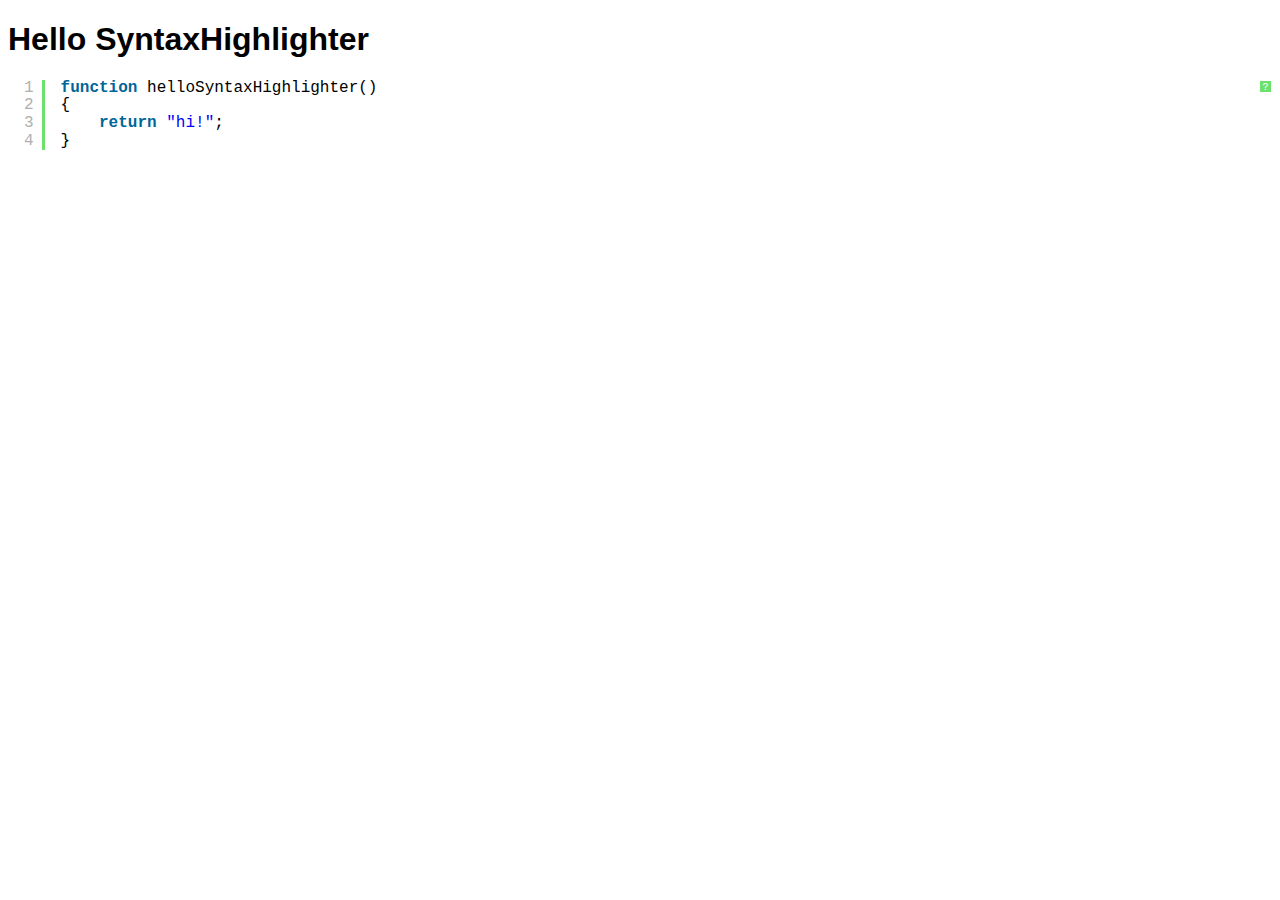
<file: sh/index.html>
<!DOCTYPE html PUBLIC "-//W3C//DTD XHTML 1.0 Strict//EN" "http://www.w3.org/TR/xhtml1/DTD/xhtml1-strict.dtd">
<html xmlns="http://www.w3.org/1999/xhtml" xml:lang="en" lang="en">
<head>
	<meta http-equiv="Content-Type" content="text/html; charset=UTF-8" />
	<title>Hello SyntaxHighlighter</title>
	<script type="text/javascript" src="scripts/shCore.js"></script>
	<script type="text/javascript" src="scripts/shBrushJScript.js"></script>
	<link type="text/css" rel="stylesheet" href="styles/shCoreDefault.css"/>
	<script type="text/javascript">SyntaxHighlighter.all();</script>
</head>

<body style="background: white; font-family: Helvetica">

<h1>Hello SyntaxHighlighter</h1>
<pre class="brush: js;">
function helloSyntaxHighlighter()
{
	return "hi!";
}
</pre>

</html>
</file>
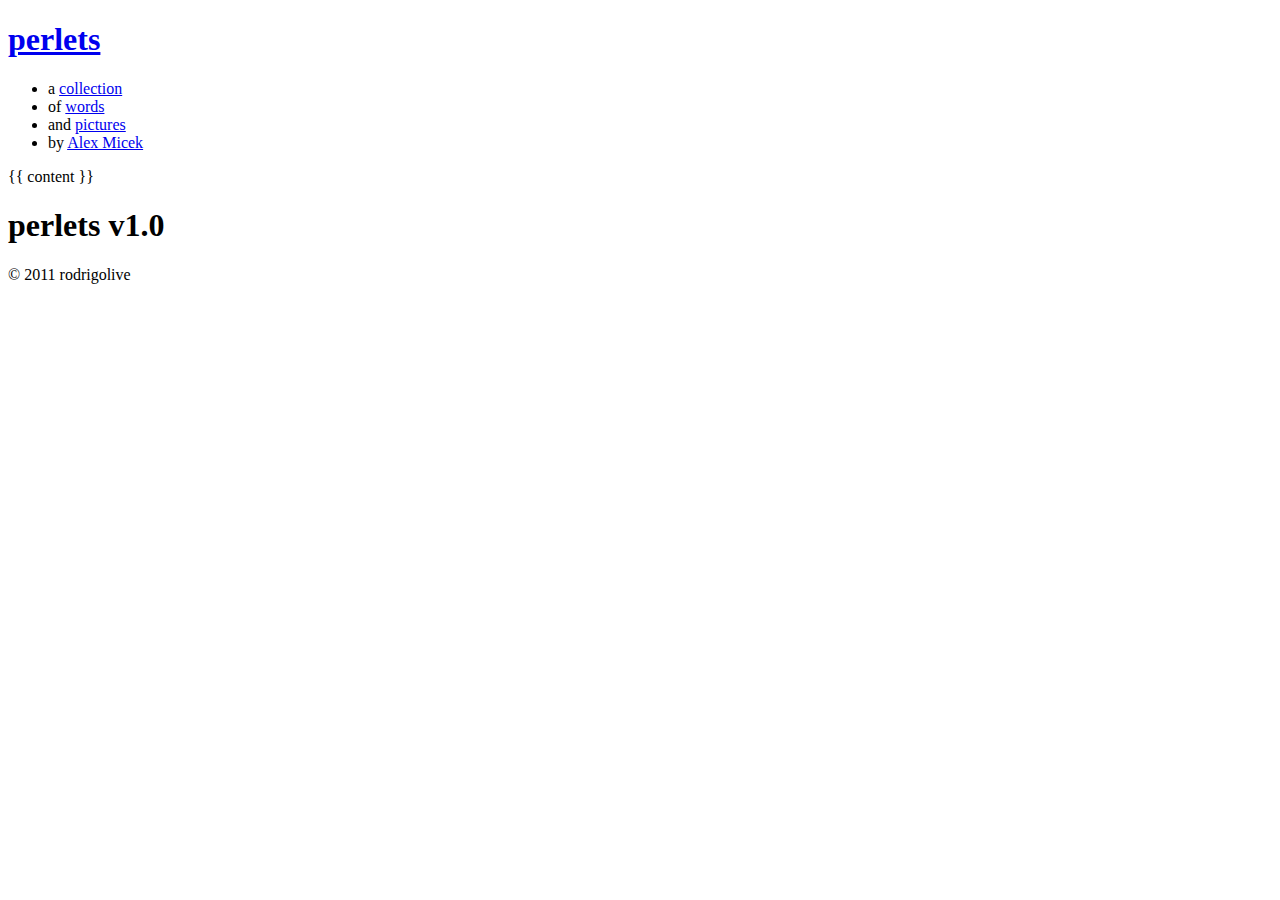
<file: _layouts/default.html>
<!DOCTYPE html> 
<html lang="en"> 
<head> 
  <title>perlets.org</title> 
  <meta charset="UTF-8" /> 
  <meta name="viewport" content="width=640, initial-scale=0.47"> 
  <meta name="robots" content="noindex, nofollow"> 
  <link rel="shortcut icon" href="http://perlets.org/img/favicon.ico"> 
  <link rel="apple-touch-icon-precomposed" href="http://perlets.org/img/apple-touch-icon-precomposed.png"> 
  <base href="http://rodrigolive.com/perlets/" > 

  <!-- link rel="alternate" type="application/rss+xml" title="RSS" href="http://perlets.org/all.rss" / -->  

  <script type="text/javascript" src="sh/scripts/shCore.js"></script>
  <script type="text/javascript" src="sh/scripts/shAutoloader.js"></script>
  <script type="text/javascript" src="sh/scripts/shBrushPerl.js"></script>
  <link rel="stylesheet" href="sh/styles/shCore.css" />  
  <link rel="stylesheet" href="sh/styles/shThemeDefault.css" />  
  <link rel="stylesheet" href="sh/styles/shThemeMidnight.css" />  
  <link rel="stylesheet" href="style.css" />  

</head> 
<body class=""> 

<!-- img style="position:relative; float:right" src="perl-mach5.png" / -->

    <header id="entablature"> 
        <h1><a href="/">perlets</a></h1> 
        <nav> 
            <ul> 
        <li class="collection">a <a href="archives/">collection</a></li> 
        <li class="words">of <a href="words/">words</a></li> 
        <li class="photos">and <a href="pictures/">pictures</a></li> 
        <li class="about">by <a href="alex/">Alex Micek</a></li> 
            </ul> 
        </nav> 
    </header> 
 
  {{ content }}

 
<!-- article id="more"> 
<p>&darr; <a href="all/page/2/">More</a></p> 
</article --> 
 
<footer> 
<section> 
	<h1>perlets v1.0</h1> 
	<p>&copy; 2011 rodrigolive</p> 
</section> 
</footer> 

<script type="text/javascript">
    SyntaxHighlighter.defaults['class-name'] = 'codeclass';
    SyntaxHighlighter.defaults['gutter'] = false;
    SyntaxHighlighter.autoloader(
      'js jscript javascript  /sh/scripts/shBrushJScript.js',
      'bash            /sh/scripts/shBrushBash.js',
      'perl /sh/scripts/shBrushPerl.js'
    );

    SyntaxHighlighter.all();
</script>
 
</body> 
</html>
</file>
<file: sh/styles/shCoreDefault.css>
/**
 * SyntaxHighlighter
 * http://alexgorbatchev.com/SyntaxHighlighter
 *
 * SyntaxHighlighter is donationware. If you are using it, please donate.
 * http://alexgorbatchev.com/SyntaxHighlighter/donate.html
 *
 * @version
 * 3.0.83 (July 02 2010)
 * 
 * @copyright
 * Copyright (C) 2004-2010 Alex Gorbatchev.
 *
 * @license
 * Dual licensed under the MIT and GPL licenses.
 */
.syntaxhighlighter a,
.syntaxhighlighter div,
.syntaxhighlighter code,
.syntaxhighlighter table,
.syntaxhighlighter table td,
.syntaxhighlighter table tr,
.syntaxhighlighter table tbody,
.syntaxhighlighter table thead,
.syntaxhighlighter table caption,
.syntaxhighlighter textarea {
  -moz-border-radius: 0 0 0 0 !important;
  -webkit-border-radius: 0 0 0 0 !important;
  background: none !important;
  border: 0 !important;
  bottom: auto !important;
  float: none !important;
  height: auto !important;
  left: auto !important;
  line-height: 1.1em !important;
  margin: 0 !important;
  outline: 0 !important;
  overflow: visible !important;
  padding: 0 !important;
  position: static !important;
  right: auto !important;
  text-align: left !important;
  top: auto !important;
  vertical-align: baseline !important;
  width: auto !important;
  box-sizing: content-box !important;
  font-family: "Consolas", "Bitstream Vera Sans Mono", "Courier New", Courier, monospace !important;
  font-weight: normal !important;
  font-style: normal !important;
  font-size: 1em !important;
  min-height: inherit !important;
  min-height: auto !important;
}

.syntaxhighlighter {
  width: 100% !important;
  margin: 1em 0 1em 0 !important;
  position: relative !important;
  overflow: auto !important;
  font-size: 1em !important;
}
.syntaxhighlighter.source {
  overflow: hidden !important;
}
.syntaxhighlighter .bold {
  font-weight: bold !important;
}
.syntaxhighlighter .italic {
  font-style: italic !important;
}
.syntaxhighlighter .line {
  white-space: pre !important;
}
.syntaxhighlighter table {
  width: 100% !important;
}
.syntaxhighlighter table caption {
  text-align: left !important;
  padding: .5em 0 0.5em 1em !important;
}
.syntaxhighlighter table td.code {
  width: 100% !important;
}
.syntaxhighlighter table td.code .container {
  position: relative !important;
}
.syntaxhighlighter table td.code .container textarea {
  box-sizing: border-box !important;
  position: absolute !important;
  left: 0 !important;
  top: 0 !important;
  width: 100% !important;
  height: 100% !important;
  border: none !important;
  background: white !important;
  padding-left: 1em !important;
  overflow: hidden !important;
  white-space: pre !important;
}
.syntaxhighlighter table td.gutter .line {
  text-align: right !important;
  padding: 0 0.5em 0 1em !important;
}
.syntaxhighlighter table td.code .line {
  padding: 0 1em !important;
}
.syntaxhighlighter.nogutter td.code .container textarea, .syntaxhighlighter.nogutter td.code .line {
  padding-left: 0em !important;
}
.syntaxhighlighter.show {
  display: block !important;
}
.syntaxhighlighter.collapsed table {
  display: none !important;
}
.syntaxhighlighter.collapsed .toolbar {
  padding: 0.1em 0.8em 0em 0.8em !important;
  font-size: 1em !important;
  position: static !important;
  width: auto !important;
  height: auto !important;
}
.syntaxhighlighter.collapsed .toolbar span {
  display: inline !important;
  margin-right: 1em !important;
}
.syntaxhighlighter.collapsed .toolbar span a {
  padding: 0 !important;
  display: none !important;
}
.syntaxhighlighter.collapsed .toolbar span a.expandSource {
  display: inline !important;
}
.syntaxhighlighter .toolbar {
  position: absolute !important;
  right: 1px !important;
  top: 1px !important;
  width: 11px !important;
  height: 11px !important;
  font-size: 10px !important;
  z-index: 10 !important;
}
.syntaxhighlighter .toolbar span.title {
  display: inline !important;
}
.syntaxhighlighter .toolbar a {
  display: block !important;
  text-align: center !important;
  text-decoration: none !important;
  padding-top: 1px !important;
}
.syntaxhighlighter .toolbar a.expandSource {
  display: none !important;
}
.syntaxhighlighter.ie {
  font-size: .9em !important;
  padding: 1px 0 1px 0 !important;
}
.syntaxhighlighter.ie .toolbar {
  line-height: 8px !important;
}
.syntaxhighlighter.ie .toolbar a {
  padding-top: 0px !important;
}
.syntaxhighlighter.printing .line.alt1 .content,
.syntaxhighlighter.printing .line.alt2 .content,
.syntaxhighlighter.printing .line.highlighted .number,
.syntaxhighlighter.printing .line.highlighted.alt1 .content,
.syntaxhighlighter.printing .line.highlighted.alt2 .content {
  background: none !important;
}
.syntaxhighlighter.printing .line .number {
  color: #bbbbbb !important;
}
.syntaxhighlighter.printing .line .content {
  color: black !important;
}
.syntaxhighlighter.printing .toolbar {
  display: none !important;
}
.syntaxhighlighter.printing a {
  text-decoration: none !important;
}
.syntaxhighlighter.printing .plain, .syntaxhighlighter.printing .plain a {
  color: black !important;
}
.syntaxhighlighter.printing .comments, .syntaxhighlighter.printing .comments a {
  color: #008200 !important;
}
.syntaxhighlighter.printing .string, .syntaxhighlighter.printing .string a {
  color: blue !important;
}
.syntaxhighlighter.printing .keyword {
  color: #006699 !important;
  font-weight: bold !important;
}
.syntaxhighlighter.printing .preprocessor {
  color: gray !important;
}
.syntaxhighlighter.printing .variable {
  color: #aa7700 !important;
}
.syntaxhighlighter.printing .value {
  color: #009900 !important;
}
.syntaxhighlighter.printing .functions {
  color: #ff1493 !important;
}
.syntaxhighlighter.printing .constants {
  color: #0066cc !important;
}
.syntaxhighlighter.printing .script {
  font-weight: bold !important;
}
.syntaxhighlighter.printing .color1, .syntaxhighlighter.printing .color1 a {
  color: gray !important;
}
.syntaxhighlighter.printing .color2, .syntaxhighlighter.printing .color2 a {
  color: #ff1493 !important;
}
.syntaxhighlighter.printing .color3, .syntaxhighlighter.printing .color3 a {
  color: red !important;
}
.syntaxhighlighter.printing .break, .syntaxhighlighter.printing .break a {
  color: black !important;
}

.syntaxhighlighter {
  background-color: white !important;
}
.syntaxhighlighter .line.alt1 {
  background-color: white !important;
}
.syntaxhighlighter .line.alt2 {
  background-color: white !important;
}
.syntaxhighlighter .line.highlighted.alt1, .syntaxhighlighter .line.highlighted.alt2 {
  background-color: #e0e0e0 !important;
}
.syntaxhighlighter .line.highlighted.number {
  color: black !important;
}
.syntaxhighlighter table caption {
  color: black !important;
}
.syntaxhighlighter .gutter {
  color: #afafaf !important;
}
.syntaxhighlighter .gutter .line {
  border-right: 3px solid #6ce26c !important;
}
.syntaxhighlighter .gutter .line.highlighted {
  background-color: #6ce26c !important;
  color: white !important;
}
.syntaxhighlighter.printing .line .content {
  border: none !important;
}
.syntaxhighlighter.collapsed {
  overflow: visible !important;
}
.syntaxhighlighter.collapsed .toolbar {
  color: blue !important;
  background: white !important;
  border: 1px solid #6ce26c !important;
}
.syntaxhighlighter.collapsed .toolbar a {
  color: blue !important;
}
.syntaxhighlighter.collapsed .toolbar a:hover {
  color: red !important;
}
.syntaxhighlighter .toolbar {
  color: white !important;
  background: #6ce26c !important;
  border: none !important;
}
.syntaxhighlighter .toolbar a {
  color: white !important;
}
.syntaxhighlighter .toolbar a:hover {
  color: black !important;
}
.syntaxhighlighter .plain, .syntaxhighlighter .plain a {
  color: black !important;
}
.syntaxhighlighter .comments, .syntaxhighlighter .comments a {
  color: #008200 !important;
}
.syntaxhighlighter .string, .syntaxhighlighter .string a {
  color: blue !important;
}
.syntaxhighlighter .keyword {
  color: #006699 !important;
}
.syntaxhighlighter .preprocessor {
  color: gray !important;
}
.syntaxhighlighter .variable {
  color: #aa7700 !important;
}
.syntaxhighlighter .value {
  color: #009900 !important;
}
.syntaxhighlighter .functions {
  color: #ff1493 !important;
}
.syntaxhighlighter .constants {
  color: #0066cc !important;
}
.syntaxhighlighter .script {
  font-weight: bold !important;
  color: #006699 !important;
  background-color: none !important;
}
.syntaxhighlighter .color1, .syntaxhighlighter .color1 a {
  color: gray !important;
}
.syntaxhighlighter .color2, .syntaxhighlighter .color2 a {
  color: #ff1493 !important;
}
.syntaxhighlighter .color3, .syntaxhighlighter .color3 a {
  color: red !important;
}

.syntaxhighlighter .keyword {
  font-weight: bold !important;
}
</file>
